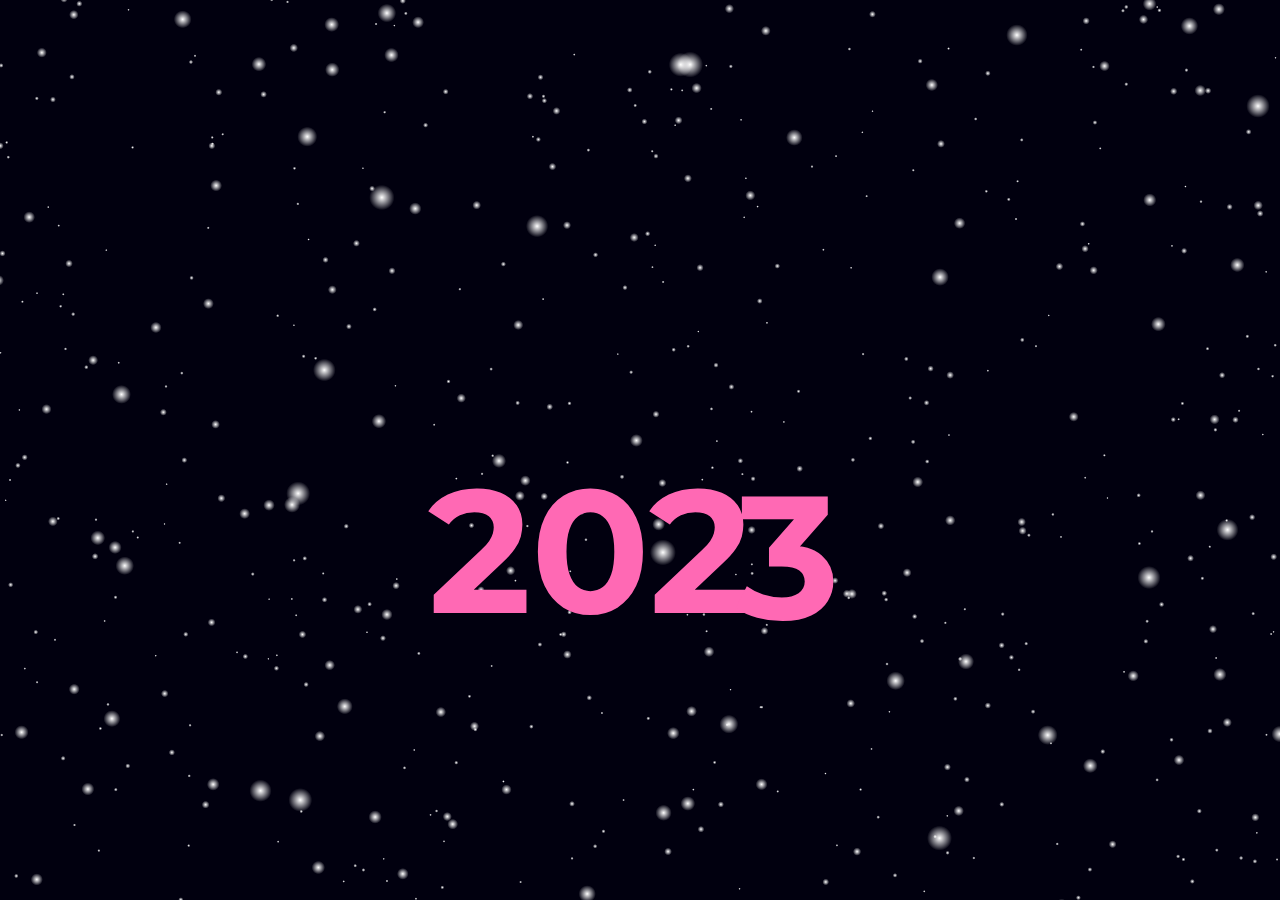
<file: happynewyear2024.html>
<html lang="en">
<head>
    <meta charset="UTF-8">
    <meta http-equiv="X-UA-Compatible" content="IE=edge">
    <meta name="viewport" content="width=device-width, initial-scale=1.0">
    <title>Happy New Year 2024</title>
    <link rel="stylesheet" href="happynewyear.css">
</head>
<body>
    <canvas id='canv'></canvas>
    <div class="feliz">Happy new year</div>
<div class="ano_novo">
  <span>202</span>
  <span class="seis" >3</span>
  <span class="sete">4</span>
  <div class="balao"></div>
</div>

  </div>


<div class="fogos">
  <div class="f1">
    <span><i></i></span>
    <span><i></i></span>
    <span><i></i></span>
  </div>
  <div class="f2">
    <span><i></i></span>
    <span><i></i></span>
    <span><i></i></span>
  </div>
  <div class="f3">
    <span><i></i></span>
    <span><i></i></span>
    <span><i></i></span>
  </div>
  <div class="f4">
    <span><i></i></span>
    <span><i></i></span>
    <span><i></i></span>
  </div>
  <div class="f5">
    <span><i></i></span>
    <span><i></i></span>
    <span><i></i></span>
</div>
</div>



<script src="./happynewyear.js"></script>

</body>
</html>
</file>
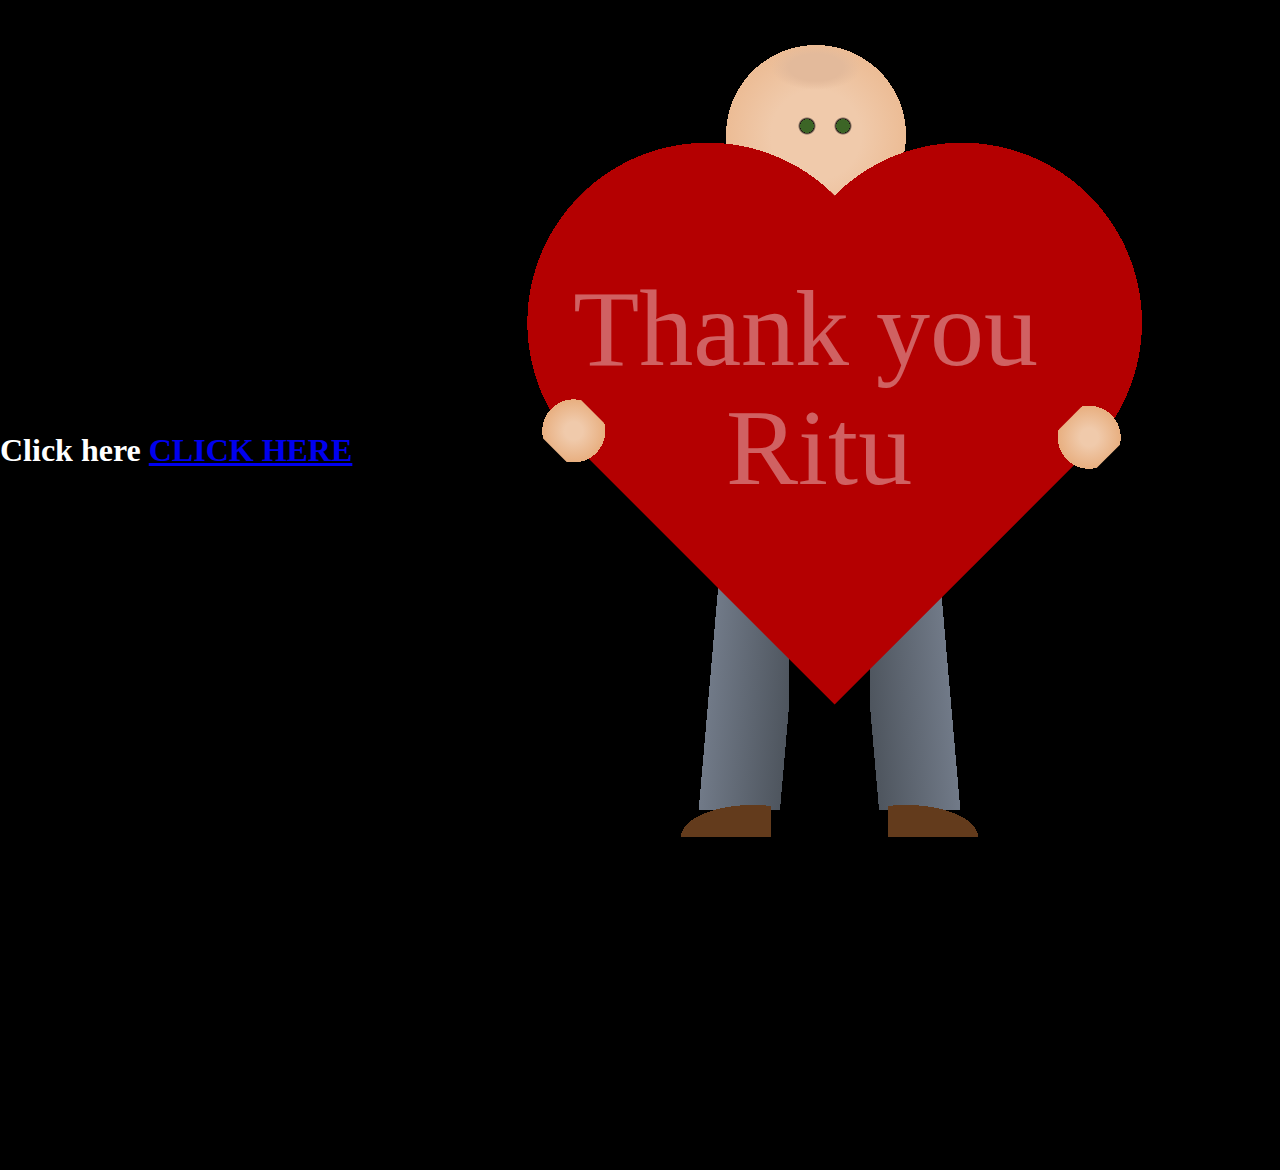
<file: new.html>
<!DOCTYPE html>
<html lang="en">
  <head>
    <meta charset="UTF-8" />
    <meta name="viewport" content="width=device-width, initial-scale=1.0" />
    <title>untoldcoding</title>
    <link rel="stylesheet" href="style.css" />
  </head>
  <body>
    <div class="heart">
      <i class="fa-solid fa-heart"></i>
    </div>
    <h1 style="color: white;">Click here <span style="color: red;"><a href="happynewyear2024.html">CLICK HERE</a></span></h1>
    <div class="beloved"></div>
  </body>
</html>
</file>
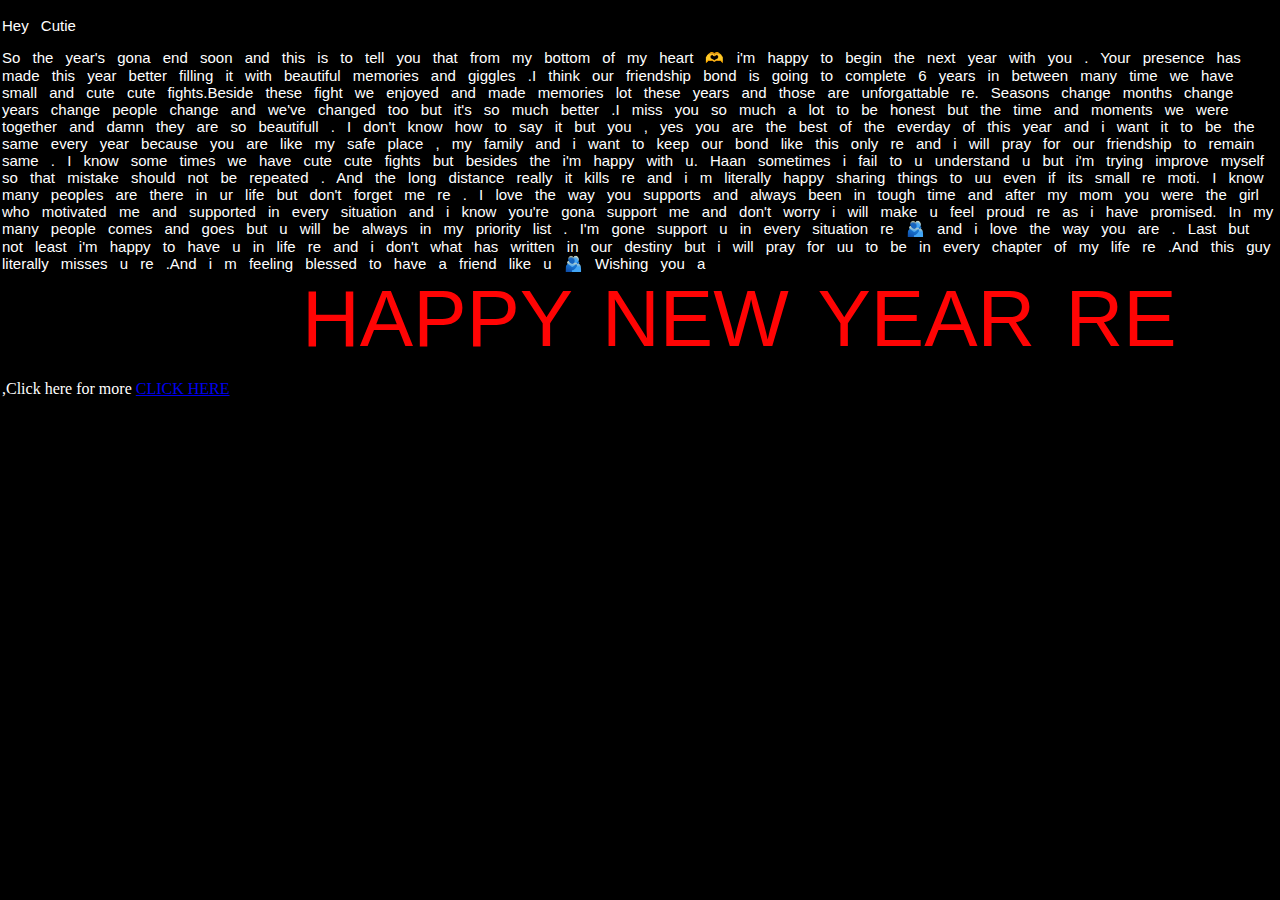
<file: words.html>
<!DOCTYPE html>
<html lang="en">
<head>
    <meta charset="UTF-8">
    <meta name="viewport" content="width=device-width, initial-scale=1.0">
    <title>Document</title>
    <link rel="stylesheet" href="words.css">
</head>
<body>
    <div class="content">
        <p>Hey Cutie</p>
        <p>So the year's gona end soon and this is to tell you that from my bottom of my heart 🫶 i'm happy to begin the next year with you . Your presence has made this year better filling it with 
            beautiful memories and giggles .I think our friendship bond is going to complete 6 years in between many time we have small and cute cute fights.Beside these fight we enjoyed and made memories lot these years and those are unforgattable re.
        Seasons change months change years change people change and we've changed too but it's so much better .I miss you so much  a lot to be honest but the time and moments we were together and damn they are so beautifull .
     I don't know how to say it but you , yes you are the best of the everday of this year and i want it to be the same every year because you are like my safe place , my family  and i want to keep our bond like this only re and i will pray for our friendship to remain same .
     I know some times we have cute cute fights but besides the i'm happy with u. Haan sometimes i fail to u understand u but i'm trying improve myself so that mistake should not be repeated . And the long distance really it kills re and i m literally happy sharing things to uu even if its small re moti.
     I know many peoples are there in ur life but don't forget me re . I love the way you supports and always been in tough time and after my mom you were the girl who  motivated me and supported in every situation and i know you're gona support me   and don't worry i will make u feel proud re as i have promised.
     In my many people comes and goes but u will be always in my priority list . I'm gone support u in every situation re 🫂 and i love the way you are . Last but not least i'm happy to have u in life re and i don't what has written in our destiny but i will pray for uu to be in every chapter of  my life re .And this guy literally misses u re .And i m feeling blessed to have a friend like u 🫂
     Wishing you a <br/><span style="color: rgb(255, 4, 4) ;  font-size: 80px; padding-left: 300px;">HAPPY NEW YEAR RE</span> 
    </p>
   ,<span>Click here for more <a href="./new.html" >CLICK HERE</a></span> 
    </div>
    
   
</body>
</html>
</file>
<file: happynewyear.css>
@import url('https://fonts.googleapis.com/css?family=Montserrat:700|Pacifico');
@import url('https://fonts.googleapis.com/css?family=Akaya Kanadaka');
@import url("https://fonts.googleapis.com/css?family=Sofia&effect=fire");
@import url('https://fonts.googleapis.com/css?family=Young Serif');

body {
  margin: 0;
  overflow: hidden;
  height:100%;
  
}
*, *:after, *:before{
  box-sizing:border-box;
  margin:0;
  padding:0;
  -webkit-transition: all 100ms ease-in;
  transition: all 100ms ease-in;
}
html{
	background: #0a0a0a;
}

.feliz{
  width: 100%;
  font-family: 'Pacifico', cursive;
  font-size: 100px;
  font-weight: 700;
  color:aqua;
  text-align: center;
  position: absolute;
  top: 50%;
  opacity: 0;
  animation: vem_feliz 2s ease-in-out 7s forwards;
}

.ano_novo{
  position: absolute;
  top: 0;
  left: 0;
  width: 100%;
  height: 100%;
  display: flex;
  flex-direction: row;
  justify-content: center;
  align-items: center;
  overflow: hidden;
  padding:  200px 100px 0px 0px;
  /* padding: 20% 5% 0; */
  /* padding: 10vh 5vw 0; */
 
}

.ano_novo>span{
  font-family: 'Montserrat', sans-serif;
  font-size: 175px;
  font-weight: 700;
  color:hotpink;
}

span.seis{
  position: absolute;
  top: 50%;
  right: 50%;
  margin-right: -200px;
  animation: vai_2016 5s ease-in-out 5s forwards;
}
span.sete{
  position: absolute;
  right: 0%;
  margin-right: -200px;
  animation: vem_2017 6s ease-in-out forwards;
}


span.sete:before{
  content: '';
  width: 0px;
  height: 6px;
  display: block;
  border-radius: 3px;
  background: #a9eef2;
  transform: rotate(0deg);
  transform-origin: left top;
  position: absolute;
  top: 55px;
  left: 10px;
  z-index: -1;
  animation: entrega_balao 1s ease-in-out 4s;
}
.balao{
  width: 100px;
  height: 100px;
  display: block;
  background:red;
  border-radius: 50%;
  position: absolute;
  top: 50%;
  margin-top: -165px;
  right: 0%;
  margin-right: -200px;
  animation: vem_e_vai_balao 10s ease-in-out forwards;
}

.balao:before{
  content: '';
  width: 0;
  height: 0;
  border-style: solid;
  border-width: 0 10px 20px 10px;
  border-color: transparent transparent #f1eeee transparent;
  position: absolute;
  left: 50%;
  margin-left: -10px;
  bottom: -10px;
  z-index: -1;
}
.balao:after{
  content: '';
  width: 4px;
  height: 100px;
  display: block;
  background: #f3efef;
  border-radius: 0px 0px 3px 3px;
  position: absolute;
  left: 50%;
  margin-left: -2px;
  bottom: -110px;
}
.fogos{
  width: 100%;
  height: 100%;
  display: block;
  position: absolute;
  top: 0;
  left: 0;
  overflow: hidden;
}
.fogos>div{
  border: 2px solid #fff;
  position: absolute;
  opacity: 0;
  animation: solta_fogos 1.5s ease-in-out 8s forwards;
}
.fogos>div.f1{
  left: 20%;
  top: 40%;
}
.fogos>div.f2{
  left: 15%;
  top: 70%;
}
.fogos>div.f3{
  right: 20%;
  top: 40%;
}
.fogos>div.f4{
  right: 15%;
  top: 70%;
}
.fogos>div span{
  width: 6px;
  height: 6px;
  display: block;
  position: absolute;
  top: 0;
  left: 0;
  opacity: 0;
  animation: estoura_fogos 0.5s ease-in-out 9s forwards;
}
.fogos>div span:nth-child(1){
  transform: rotate(0deg);
}
.fogos>div span:nth-child(2){
  transform: rotate(120deg);
}
.fogos>div span:nth-child(3){
  transform: rotate(240deg);
}
.fogos>div span:before{
  content: '';
  width: 2px;
  height: 50px;
  display: block;
  background: #f5cc06;
  position: absolute;
  top: -60px;
  left: 2px;
}
.fogos>div span:after{
  content: '';
  width: 2px;
  height: 50px;
  display: block;
  background: #f5cc06;
  position: absolute;
  bottom: -60px;
  left: 2px;
}
.fogos>div span i:before{
  content: '';
  width: 3px;
  height: 3px;
  display: block;
  border-radius: 50%;
  background: #fff;
  position: absolute;
  top: -15px;
  left: 10px;
}
.fogos>div span i:after{
  content: '';
  width: 3px;
  height: 3px;
  display: block;
  border-radius: 50%;
  background: #fff;
  position: absolute;
  top: -15px;
  right: 10px;
}
a.author{
  font-size: 12px;
  text-decoration: none;
  color: #f47c7c;
  position: fixed;
  bottom: 10px;
  right: 10px;
}
.snowfall {
  position: absolute;
  width: 5px;
  height: 5px;
  background: #fff;
  border-radius: 50%;
  animation: fall linear infinite;
  opacity: 0.8;
  top:0px;
 
}
.color-change {
  transition: color 0.5s ease-in-out;
}

.ano_novo.attach-color-change {
  color: darkgoldenrod; /* Change to your desired color */
}

canvas{
    position:absolute;
    top:0;
    left:0;
    background-image: linear-gradient(bottom, rgb(105,173,212) 0%, rgb(23,82,145) 84%);
    background-image: -o-linear-gradient(bottom, rgb(105,173,212) 0%, rgb(23,82,145) 84%);
    background-image: -moz-linear-gradient(bottom, rgb(105,173,212) 0%, rgb(23,82,145) 84%);
    background-image: -webkit-linear-gradient(bottom, rgb(105,173,212) 0%, rgb(23,82,145) 84%);
    background-image: -ms-linear-gradient(bottom, rgb(105,173,212) 0%, rgb(23,82,145) 84%);
    
    background-image: -webkit-gradient(
        linear,
        left bottom,
        left top,
        color-stop(0, rgb(105,173,212)),
        color-stop(0.84, rgb(23,82,145))
    );
}
.watermark {
    position: fixed;
    bottom: 85px;
    right: 50px;
    font-size: 25px;
  font-weight: bold;
    color:ghostwhite;
  /* Adjust the color and opacity as needed */
  text-shadow: 5px 5px 5px rgb(198, 24, 24);
  
    font-family: 'Young Serif', sans-serif; /* Use the desired font family */
    transform: rotate(0deg); /* Optional: rotate the text */
    pointer-events: none; /* Ensure the watermark doesn't interfere with mouse events */
  background-color: rgba(0, 0, 0, 0.872); 
  transition: color 0.3s ease-in-out, background-color 0.3s ease-in-out;
}


@keyframes fall {
  to {
    transform: translateY(100vh);
  }
}



@keyframes vem_2017 {
  0% {
    right: 0%;
  }
  66.6666% {
    right: 50%;
    margin-right: -300px;
  }
  90% {
    right: 50%;
    margin-right: -300px;
  }
  100% {
    right: 50%;
  }
}
@keyframes vem_e_vai_balao {
  0% {
    right: 0%;
  }
  40% {
    right: 50%;
    margin-right: -300px;
  }
  50% {
    right: 50%;
    margin-right: -200px;
    top: 50%;
  }
  100% {
    top: -100%;
    right: 50%;
  }
}
@keyframes entrega_balao {
  0% {
    transform: rotate(-30deg);
    width: 40px;
  }
  100% {
    transform: rotate(-150deg);
    width: 70px;
  }
}
@keyframes vai_2016 {
  0% {
    top: 50%;
  }
  100% {
    top: -100%;
  }
}
@keyframes vem_feliz {
  0% {
    margin-top: 0px;
    opacity: 0;
  }
  100% {
    margin-top: -200px;;
    opacity: 1;
  }
}
@keyframes solta_fogos {
  0% {
    margin-top: 100%;
    opacity: 0;
    width: 2px;
    height: 30px;
    display: block;
    border-radius: 50%;
  }
  75% {
    margin-top: 0%;
    opacity: 1;
    width: 2px;
    height: 30px;
    display: block;
    border-radius: 50%;
  }
  80%{
    margin-top: 0px;
    margin-left: 0px;
    opacity: 1;
    width: 10px;
    height: 10px;
    display: block;
    border-radius: 50%;
    transform: scale(0.2);
  }
  100%{
    opacity: 1;
    width: 10px;
    height: 10px;
    display: block;
    border-radius: 50%;
    transform: scale(1);
  }
}
@keyframes estoura_fogos {
  0% {
    opacity: 0;
  }
  100% {
    opacity: 1;
  }
}



/* Add this CSS for responsive design */
@media screen and (max-width: 600px) {
  /* Adjust the font size for smaller screens */
  .feliz {
    font-size: 40px;
  }

  .ano_novo {
    padding: 10% 5% 0;
    
    flex-direction: column; 
    align-items: center;
 
    
  }

  .ano_novo>span {
    font-size: 60px;
    margin-right:20px;
  
   
  }
  span.seis {
    margin-right: -80px;

    margin-top: -15px; 
 
    


    
  }
  span.sete {
    margin-right: -80px; /* Adjust as needed */
    
  }
  .balao {
    margin-right: -80px; /* Adjust as needed */
 
  }
  
  .fogos>div {
    width: 2px; /* Adjust as needed */
    height: 15px; /* Adjust as needed */
  }

  .fogos>div span {
    width: 3px; /* Adjust as needed */
    height: 3px; /* Adjust as needed */
    top: -2px; /* Adjust as needed */
  }

  .fogos>div span i:before,
  .fogos>div span i:after {
    width: 2px; /* Adjust as needed */
    height: 2px; /* Adjust as needed */
    top: -4px; /* Adjust as needed */
  }
 

}
</file>
<file: style.css>
*,
*:before,
*:after {
  padding: 0;
  margin: 0;
  box-sizing: border-box;
}

body {
  width: 100vw;
  height: 100vh;
  display: flex;
  justify-content: center;
  align-items: center;
  margin: 0 auto;
  background: linear-gradient(180deg, #000000 15%, #000000 100%);
}

div:before,
div:after {
  display: block;
  content: "";
  position: absolute;
}

div.beloved {
  width: 100vmin;
  height: 100vmin;
  left: -5vmin;
  margin: 0 auto;
  display: flex;
  z-index: -99;
  position: relative;
  background: radial-gradient(ellipse, #e3ba9b 3vmin, transparent 5vmin) 50vmin
      5vmin/10vmin 5vmin no-repeat,
    radial-gradient(circle, #3c6526 0.75vmin, black 0.75vmin, transparent 1vmin)
      52vmin 12vmin/4vmin 4vmin no-repeat,
    radial-gradient(circle, #3c6526 0.75vmin, black 0.75vmin, transparent 1vmin)
      56vmin 12vmin/4vmin 4vmin no-repeat,
    radial-gradient(circle, #f0caab 5vmin, #ecbc95 10vmin, transparent 10vmin)
      45vmin 5vmin/20vmin 20vmin no-repeat,
    radial-gradient(ellipse at 90% 100%, #633b1c 8vmin, transparent 8vmin)
      30vmin 85vmin/20vmin 8vmin no-repeat,
    radial-gradient(ellipse at 10% 100%, #633b1c 8vmin, transparent 8vmin)
      63vmin 85vmin/20vmin 8vmin no-repeat,
    linear-gradient(
        -85deg,
        transparent 1vmin,
        #4e555e 1vmin,
        #717a88 10vmin,
        transparent 10vmin
      )
      37vmin 60vmin/15vmin 30vmin no-repeat,
    linear-gradient(
        85deg,
        transparent 1vmin,
        #4e555e 1vmin,
        #717a88 10vmin,
        transparent 10vmin
      )
      61vmin 60vmin/15vmin 30vmin no-repeat;
}

div.beloved:before {
  width: 100vmin;
  height: 100vmin;
  z-index: 50;
  display: flex;
  position: absolute;
  transform: rotate(45deg);
  background: radial-gradient(
        circle,
        #f0caab 1vmin,
        #e8af80 3.5vmin,
        transparent 3.5vmin
      )
      29vmin 61vmin/8vmin 6vmin no-repeat,
    radial-gradient(circle, #f0caab 1vmin, #e8af80 3.5vmin, transparent 3.5vmin)
      71vmin 20vmin/6vmin 8vmin no-repeat,
    radial-gradient(circle, #b40001 20vmin, transparent 20vmin) 35vmin 5vmin/40vmin
      40vmin no-repeat,
    radial-gradient(circle, #b40001 20vmin, transparent 20vmin) 15vmin 25vmin/40vmin
      40vmin no-repeat,
    linear-gradient(90deg, #b40001 50vmin, transparent 50vmin) 35vmin 25vmin/40vmin
      40vmin no-repeat;
}

div.beloved:after {
  width: 100vmin;
  height: 100vmin;
  top: 30vmin;
  left: 28vmin;
  z-index: 50;
  display: flex;
  position: absolute;
  white-space: pre;
  content: "Thank you \a Ritu";

  text-align: center;
  line-height: 1.1;
  color: #ffffff;
  opacity: 0.38;
  font-family: "Architects Daughter", cursive;
  font-size: 12vmin;
}

div.beloved:before {
  animation: floatturn 10s ease-out infinite;
}

@keyframes floatturn {
  50% {
    transform: rotateZ(45deg) translateY(-3vmin);
  }
}
div.beloved:after {
  animation: float 10s ease-out infinite;
}

@keyframes float {
  50% {
    transform: translateX(3vmin) translateY(-3vmin);
  }
}
</file>
<file: words.css>
body{
    margin:0;
    padding: 0;
    display: flex;
    justify-content: center;
    background: black;
}
.content{
    width: 1300px;
    height: 500px;
    border:2px solid black;
    border-radius: 9px;
    background: black;
    color: white;    
}
p{
 font-size: 15px; 
 word-spacing: 8px;   
 font-family:'Gill Sans', 'Gill Sans MT', Calibri, 'Trebuchet MS', sans-serif;
}
</file>
